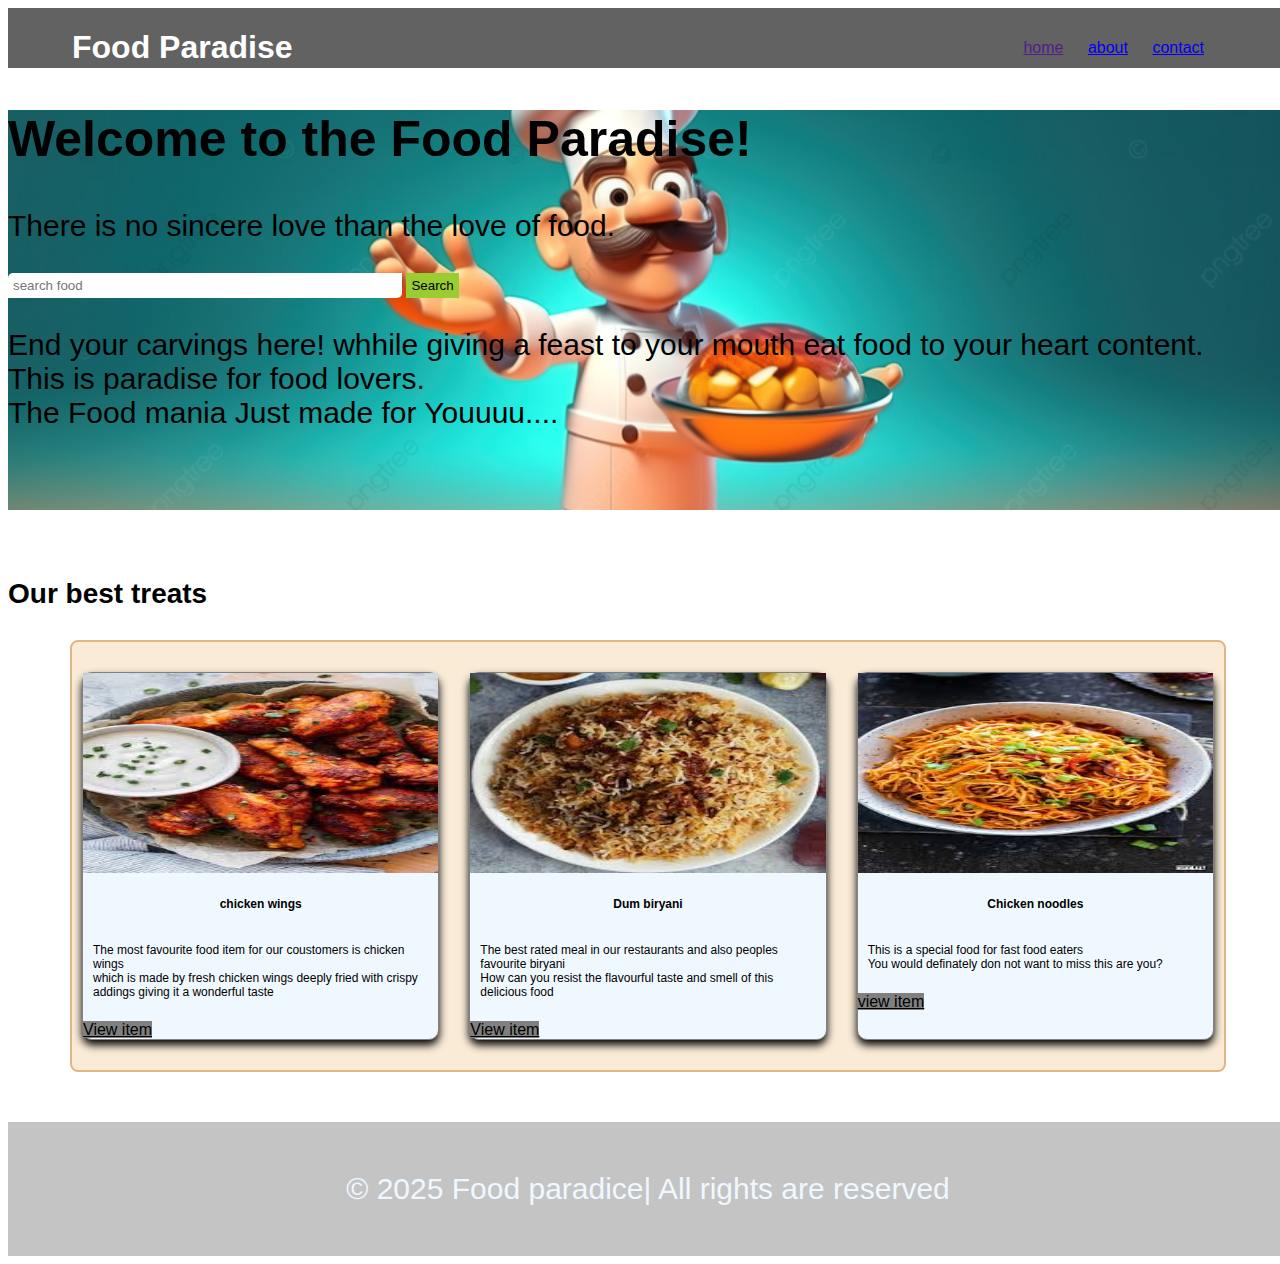
<file: index.html>
<!DOCTYPE html>
<html lang="en">
<head>
    <meta charset="UTF-8">
    <meta name="viewport" content="width=device-width, initial-scale=1.0">
    <link rel="stylesheet" href="website.css">
    <title>Restaurant</title>
</head>
<body>
    <header>
        <div class="container">
            <h1 class="logo">Food Paradise</h1>
        <nav>
            <ul class="Home">
                <li> <a href="">home</a></li>
                <li><a href="about.html">about</a></li>
                <li><a href="contact.html">contact</a></li>
            </ul>
        </nav>
        </div>
    </header>
    <section class="hope">
        <div class="wow">
            <h2>Welcome to the Food Paradise!</h2>
            <p>
                There is no sincere love than the love of food.
            </p>
            <form action="#" class="search">
                <input type="text" placeholder="search food ">
                <button type="submit">Search</button>
            </form>
            <p>End your carvings here! whhile giving a feast to your mouth eat food to your heart content.<br>
                This is paradise for food lovers.<br>
                The Food mania Just made for Youuuu....
            </p>
        </div>
    </section>
    <!--food menu-->
    <section class="food">
        <h1> Our best treats</h1>
        <div class="menu">
            <div class="hell">
                <img src="wings.jpeg" alt="">
                <h2>chicken wings</h2>
                <p>The most favourite food item for our coustomers is chicken wings<br> which is made by fresh chicken wings deeply fried with crispy addings giving it a wonderful taste</p>
            <a href="wings.html">View item</a>
            </div>
                <div class="hell">
                    <img src="dum.jpeg" alt="">
                    <h2>Dum biryani</h2>
                    <p>The best rated meal in our restaurants and also peoples favourite biryani<br> How can you resist the flavourful taste and smell of this delicious food</p>
                <a href="dum.html">View item</a>
                </div>
                    <div class="hell">
                        <img src="noodles.jpeg" alt="">
                        <h2>Chicken noodles</h2>
                        <p>This is a special food for fast food eaters <br> You would definately don not want to miss this are you?</p>
                    <a href="noodles.html">view item</a>
                    </div>
        </div>

    </section>
    <footer>
        <div>
            <p>&copy; 2025 Food paradice| All rights are reserved</p>
        </div>
    </footer>
</body>
</html>
</file>
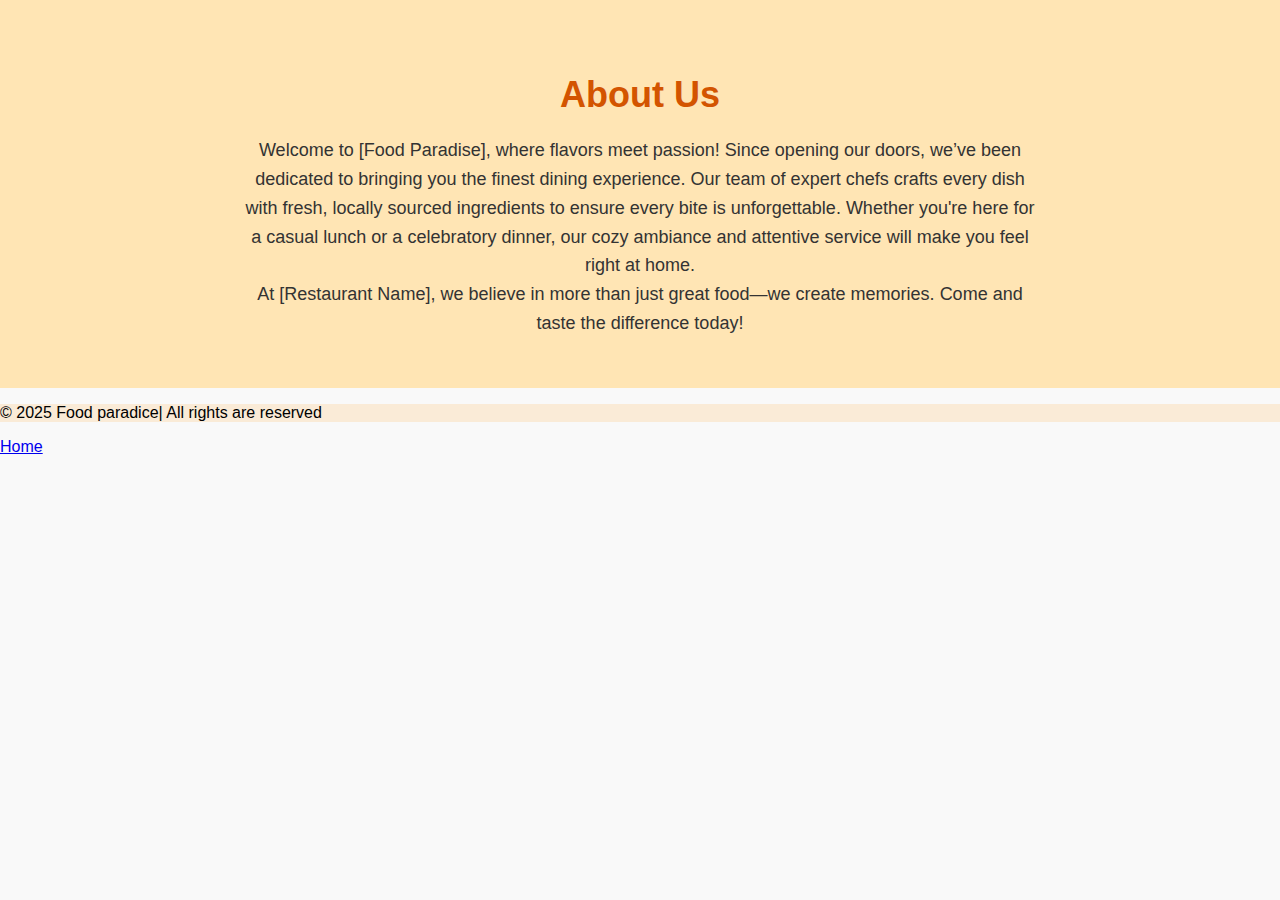
<file: about.html>
<!DOCTYPE html>
<html lang="en">
<head>
  <meta charset="UTF-8">
  <meta name="viewport" content="width=device-width, initial-scale=1.0">
  <title>About Us</title>
  <style>
    body {
      font-family: Arial, sans-serif;
      margin: 0;
      padding: 0;
      background-color: #f9f9f9;
      color: #333;
    }
    .about-section {
      background-color: #ffe5b4;
      padding: 50px 20px;
      text-align: center;
    }
    .about-section h1 {
      font-size: 36px;
      margin-bottom: 20px;
      color: #d35400;
    }
    .about-section p {
      font-size: 18px;
      line-height: 1.6;
      max-width: 800px;
      margin: 0 auto;
    }
  </style>
</head>
<body>

<div class="about-section">
  <h1>About Us</h1>
  <p>
    Welcome to [Food Paradise], where flavors meet passion! Since opening our doors, we’ve been dedicated to bringing you the finest dining experience. 
    Our team of expert chefs crafts every dish with fresh, locally sourced ingredients to ensure every bite is unforgettable. 
    Whether you're here for a casual lunch or a celebratory dinner, our cozy ambiance and attentive service will make you feel right at home.
  </p>
  <p>
    At [Restaurant Name], we believe in more than just great food—we create memories. Come and taste the difference today!
  </p>
</div>

</body>
<footer>
  
      <p style="background-color: antiquewhite; color: black;">&copy; 2025 Food paradice| All rights are reserved</p>
      <a href="Restaurant.html">Home</a>
  
</footer>
</html>
</file>
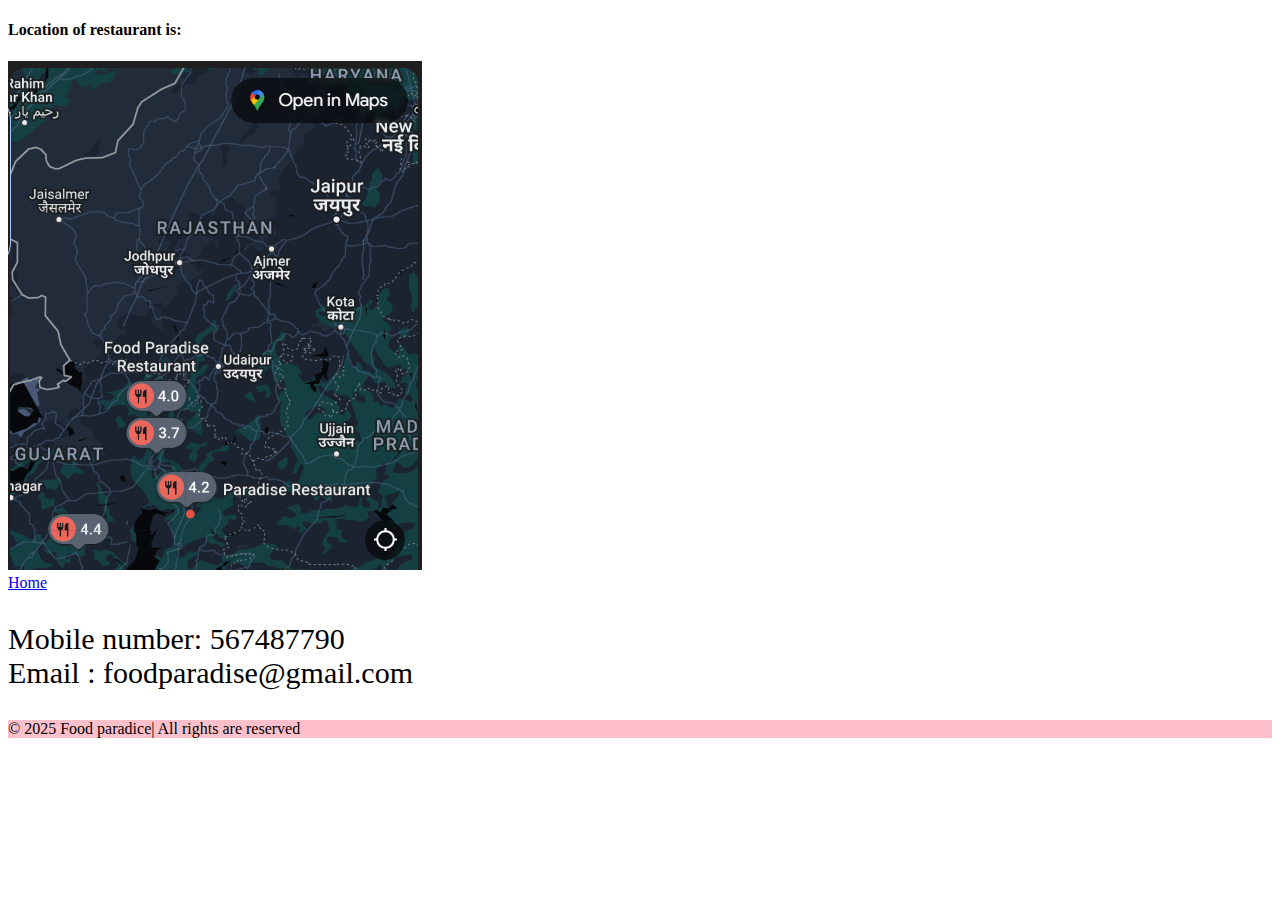
<file: contact.html>
<!DOCTYPE html>
<html lang="en">
<head>
    <meta charset="UTF-8">
    <meta name="viewport" content="width=device-width, initial-scale=1.0">
</head>
<body>
    <h4>Location of restaurant is:</h4>
    <a href="https://g.co/kgs/1kEQAKN"><img src="map.png"></a>
</body>
<footer>
    <a href="Restaurant.html">Home</a>
    <p style="font-size: 30px;">Mobile number: 567487790<br>Email : foodparadise@gmail.com</p>
    <p style="background-color: pink; color: black;">&copy; 2025 Food paradice| All rights are reserved</p>

</footer>
</html>
</file>
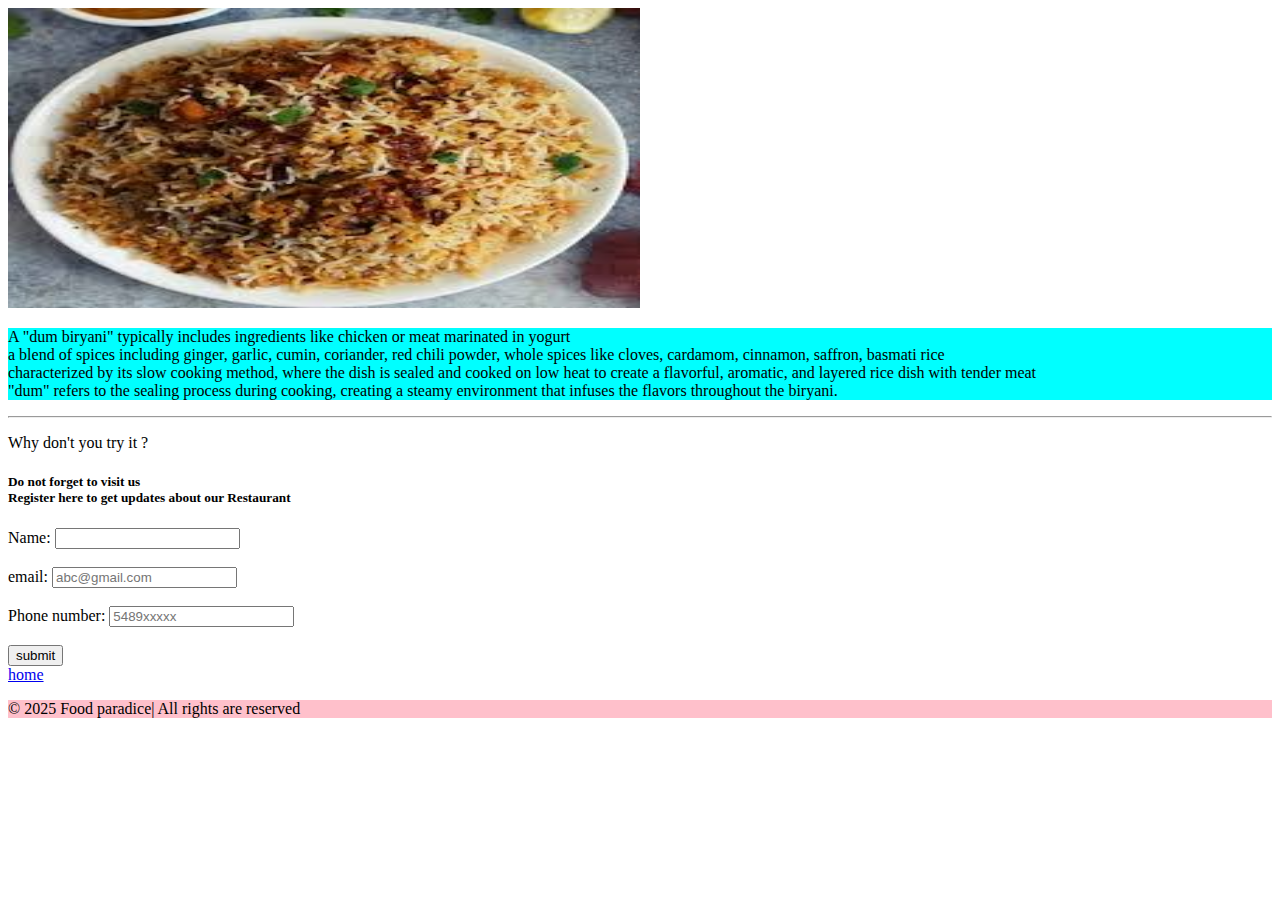
<file: dum.html>
<!DOCTYPE html>
<html lang="en">
<head>
    <meta charset="UTF-8">
    <meta name="viewport" content="width=device-width, initial-scale=1.0">
    
</head>
<body>
    <img src="dum.jpeg" width="50% " height="300px">
   <p style="background-color: aqua; color: black;"> A "dum biryani" typically includes ingredients like chicken or meat marinated in yogurt<br> a blend of spices including ginger, garlic, cumin, coriander, red chili powder, whole spices like cloves, cardamom, cinnamon, saffron, basmati rice<br> characterized by its slow cooking method, where the dish is sealed and cooked on low heat to create a flavorful, aromatic, and layered rice dish with tender meat<br>"dum" refers to the sealing process during cooking, creating a steamy environment that infuses the flavors throughout the biryani. </p>
    <hr>
    <p> Why don't you try it ?</p>
        <h5>Do not forget to visit us<br>
        Register here to get updates about our Restaurant</h5>
        <form method="post">
        Name:
        <input type="text" name="Name" ><br><br>
       email:
       <input type="email" name="email" placeholder="abc@gmail.com"><br><br>
       Phone number:
       <input type="number" name="Phone number" placeholder="5489xxxxx"><br><br>
       
       <input type="submit" value="submit">
        </form>
</head>
<body>            
   <a href="index.html">home</a>
</body>
<footer>
    <p style="background-color: pink; color: black;">&copy; 2025 Food paradice| All rights are reserved</p>
</footer>
</html>
</file>
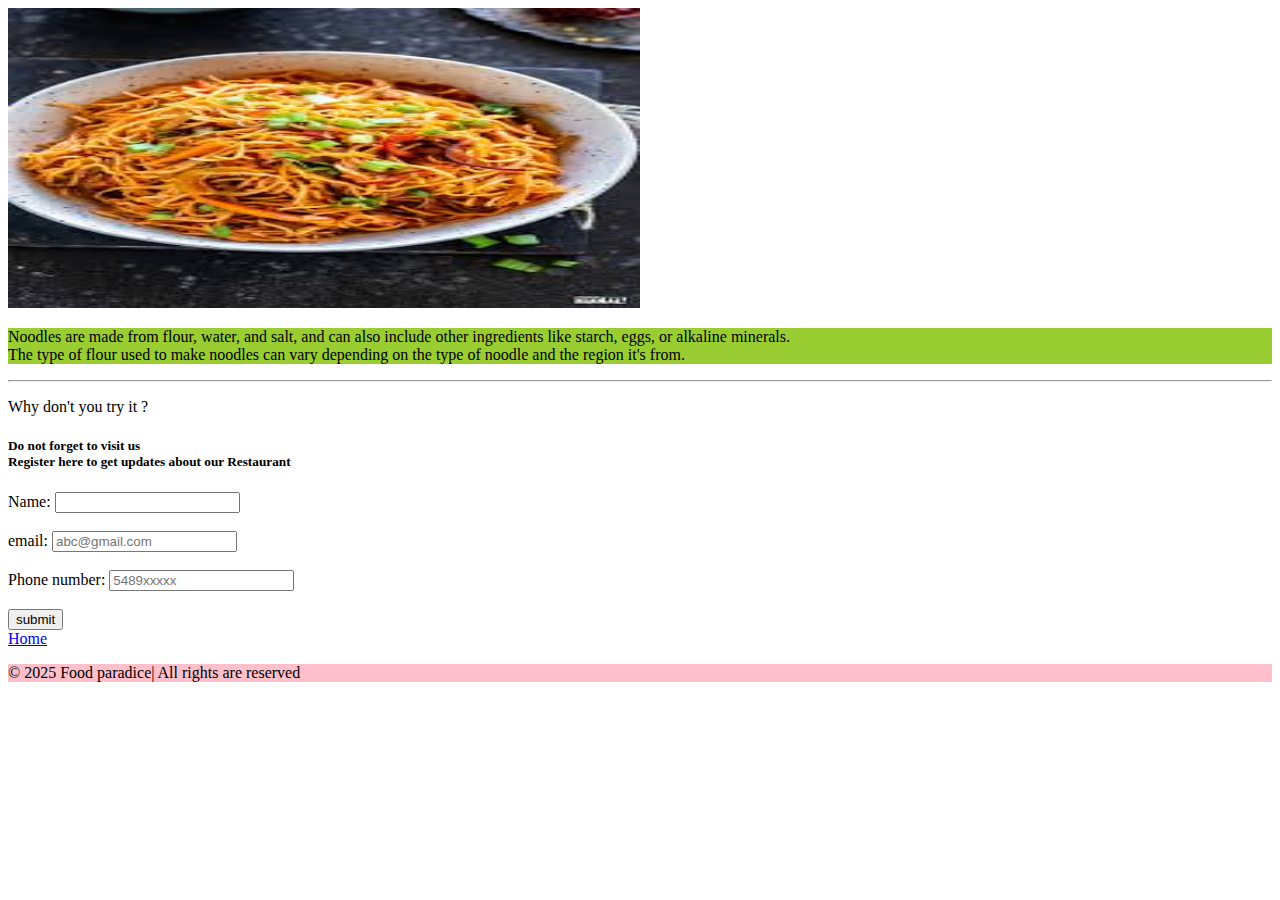
<file: noodles.html>
<!DOCTYPE html>
<html lang="en">
<head>
    <meta charset="UTF-8">
    <meta name="viewport" content="width=device-width, initial-scale=1.0">
    
</head>
<body>
    <img src="noodles.jpeg" width="50% " height="300px">
   <p style="background-color: yellowgreen; color: black;">Noodles are made from flour, water, and salt, and can also include other ingredients like starch, eggs, or alkaline minerals.<br> The type of flour used to make noodles can vary depending on the type of noodle and the region it's from. </p>
<hr>    <p> Why don't you try it ?</p>
    <h5>Do not forget to visit us<br>
    Register here to get updates about our Restaurant</h5>
    <form method="post">
    Name:
    <input type="text" name="Name" ><br><br>
   email:
   <input type="email" name="email" placeholder="abc@gmail.com"><br><br>
   Phone number:
   <input type="number" name="Phone number" placeholder="5489xxxxx"><br><br>
   
   <input type="submit" value="submit">
    </form>
   </body>
   <a href="index.html">Home</a>
</body>
<footer>
    <p style="background-color: pink; color: black;">&copy; 2025 Food paradice| All rights are reserved</p>
</footer>
</html>
</file>
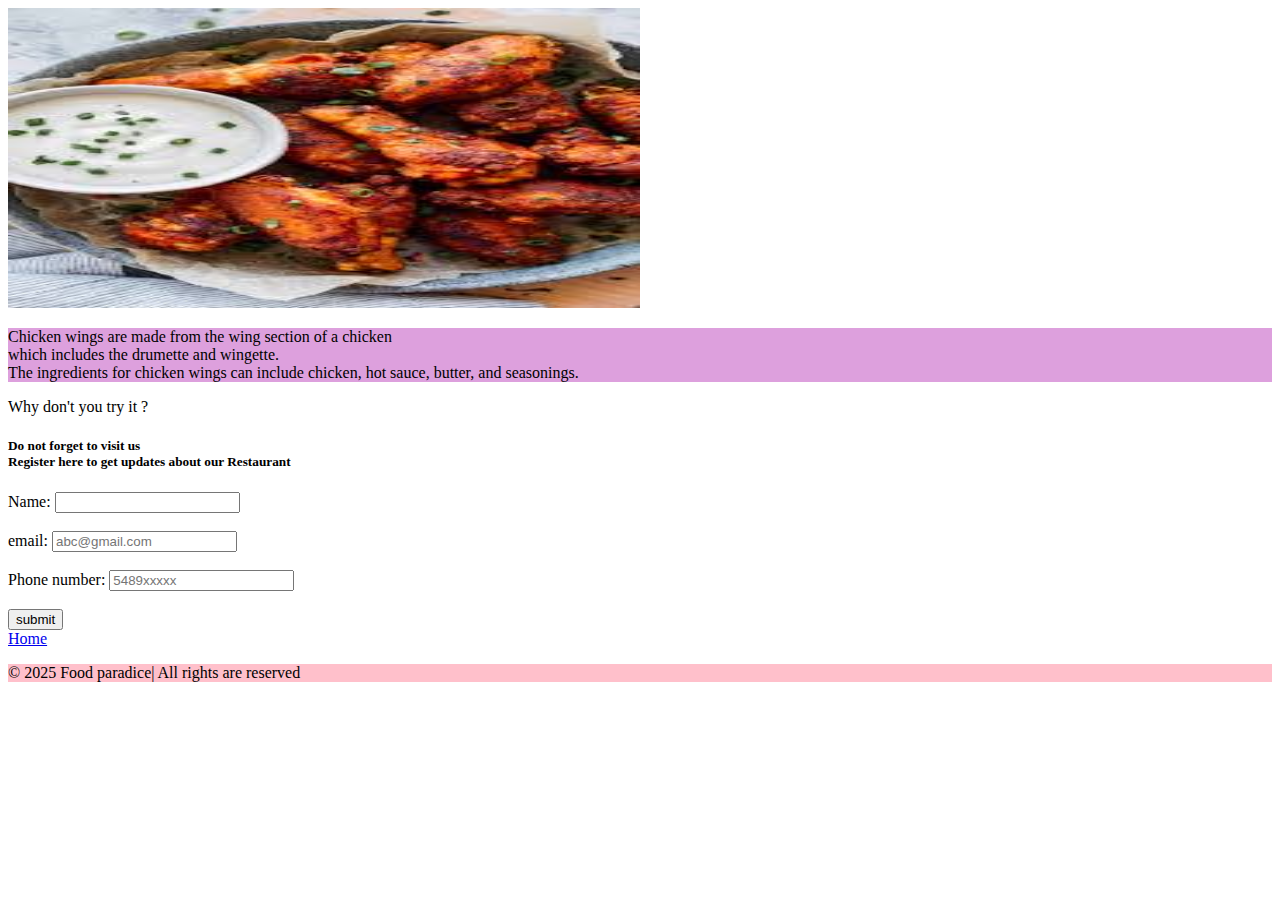
<file: wings.html>
<!DOCTYPE html>
<html lang="en">
<head>
    <meta charset="UTF-8">
    <meta name="viewport" content="width=device-width, initial-scale=1.0">
    
</head>
<body>
    <img src="wings.jpeg" width="50% " height="300px">
   <p style="background-color: plum; color: black;"> Chicken wings are made from the wing section of a chicken<br>which includes the drumette and wingette.<br> The ingredients for chicken wings can include chicken, hot sauce, butter, and seasonings. 
    <p> Why don't you try it ?</p>
        <h5>Do not forget to visit us<br>
        Register here to get updates about our Restaurant</h5>
        <form method="post">
        Name:
        <input type="text" name="Name" ><br><br>
       email:
       <input type="email" name="email" placeholder="abc@gmail.com"><br><br>
       Phone number:
       <input type="number" name="Phone number" placeholder="5489xxxxx"><br><br>
       
       <input type="submit" value="submit" >
        </form>
   <a href="index.html">Home</a>
</body>
<footer>
    <p style="background-color: pink; color: black;">&copy; 2025 Food paradice| All rights are reserved</p>
</footer>
</html>
</file>
<file: website.css>
*{
    font-family: sans-serif;
}
body{
    width: 100%;
    

}
header{
    height: 60px;
    width: 100%;
    background-color: rgba(0, 0, 0, 0.616);
    color: white;
    background-attachment: fixed;
    
}
.container{
    width: 90%;
    margin: 0 auto;
    display: flex;
    align-items: center;
    justify-content: space-between;
}
nav ul li{
list-style: none;
display: inline;
margin-right: 20px;
}
.hope{
    width: 100%;
    height: 400px;
    background-image: url("b.png");
    background-repeat: no-repeat;
    background-size: cover;
    background-position: center;
    
}
h2{
    font-size: 50px;
}
p{
    font-size: 30px;
}
.search input{
    width: 30%;
    padding: 5px;
    outline: none;
    border: 5px;
    border-radius: 5px 0 5px 0;
}
.search button{
    background-color:yellowgreen;
    padding: 5px;
    outline: none;
    border: 5px;
    
}
/*food menu*/
.food h2{
text-align: center;
font-size: 25px;
}
.menu{
    background-color: antiquewhite;
    margin: 20px 10px;
    border-radius: 8px;
    border: 2px solid burlywood;
}
.menu img{
width: 100%;
height: 200px;
}
.hell h2{
    font-size: 12px;
    padding: 10px;
}
.hell p{
    font-size: 12px;
    padding: 10px;
}
.hell a{
    text-align: center;
    background-color: gray;
    color: black;
    
}
.food{
    padding: 50px 0px;
}
.food h1{
margin-bottom: 30px;
font-size: 28px;
}
.menu{
    width: 90%;
 margin: 0 auto;
 display: grid;
 grid-template-columns: repeat(auto-fit,minmax(250px, 1fr));
 column-gap: 10px;   
}
.hell{
    background-color: aliceblue;
    margin: 30px 10px;
    border-radius: 10px;
    border: 1px solid gray;
    box-shadow: 0 5px 8px black;
}
.hell img{
    width: 100%;
    height: 200px;
}
footer{
    background-color: rgba(0, 0, 0, 0.23);
    padding: 20px 0;
    color: aliceblue;
    text-align: center;
    
}
}
@media only screen and { min-width: 768px}
</file>
